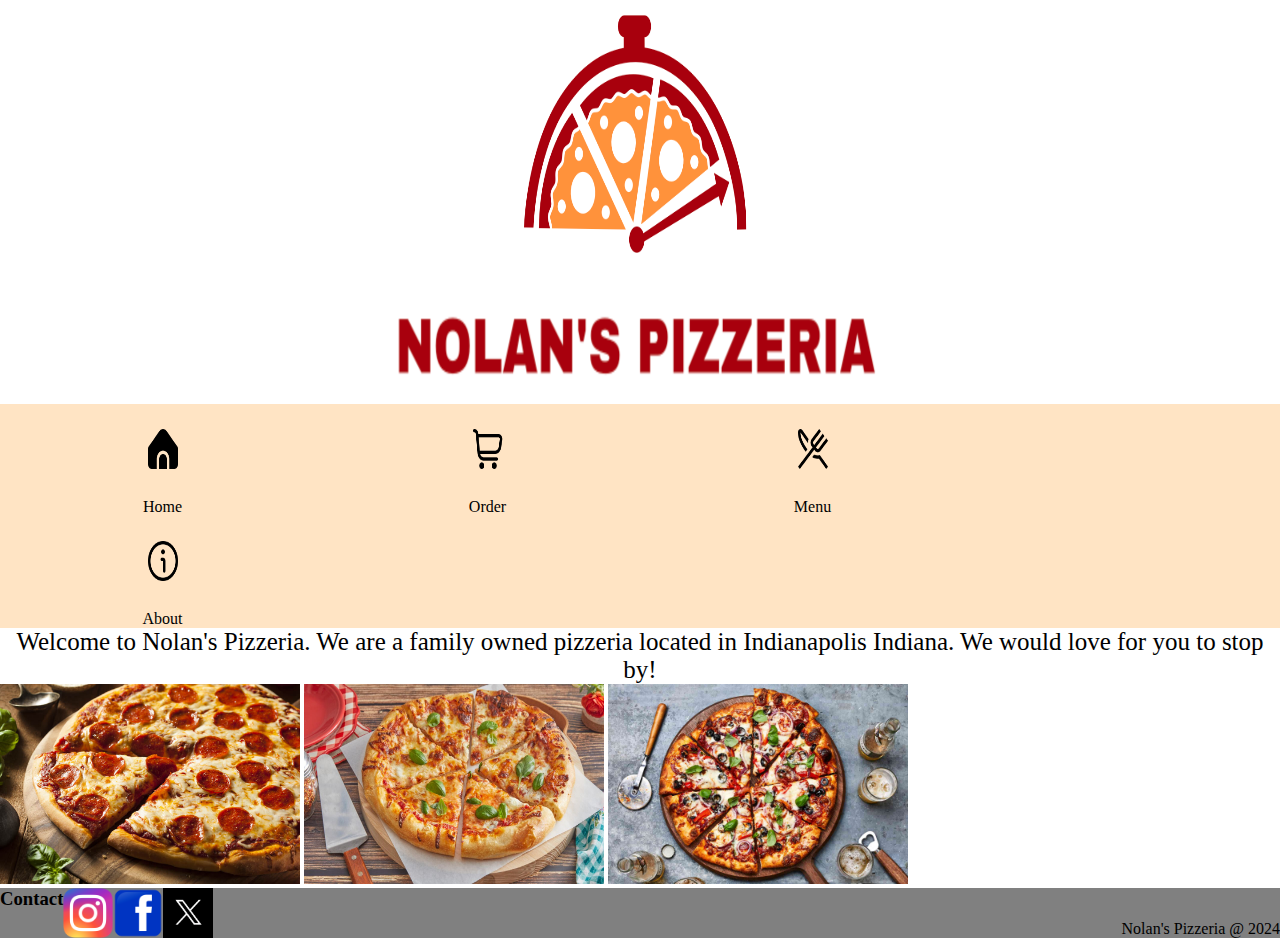
<file: index.html>
<!DOCTYPE html>
<html>
    <head>
        <link rel="stylesheet" href="css/indexStyle.css"> 
    </head>
    <body>
        <div class="logo">
            <img src="images/logo.png" id="logo" height="400px" width="500px" alt="Logo">
        </div>
        <ul class = "nav">
            <li><a href="index.html"><img src="images/homeLogoSelected.png" height="40px" width="30px" alt="Home Logo"></a><p>Home</p></li>
            <li><a href="orderForm.html"><img src="images/orderLogo.png" height="40px" width="30px" alt="Order Logo"></a><p>Order</p></li>
            <li><a href="menu.html"><img src="images/menuLogo.png" height="40px" width="30px" alt="Menu Logo"></a><p>Menu</p></li>
            <li><a href="about.html"><img src="images/infoLogo.png" height="40px" width="30px" alt="About Logo"></a><p>About</p></li>
        </ul>
        <main>
            <div class="paragraph">
                <p>Welcome to Nolan's Pizzeria. We are a family owned pizzeria located in Indianapolis Indiana. We would love for you to stop by!</p>
            </div>
            <div class="images">
                <img src="images/pizza1.jpeg" height="200vh" width="300vh" alt="Pepperoni Pizza">
                <img src="images/pizza2.jpeg" height="200vh" width="300vh" alt="Pepperoni Pizza">
                <img src="images/pizza3.jpeg" height="200vh" width="300vh" alt="Pepperoni Pizza">
            </div>
        </main>
        <footer id="footer">
            <h3>Contact</h3>
            <img src="images/instagram.png" height="50vh" width="50vh" alt="Instagram Logo" id="Instagram" name="Instagram">
            <img src="images/Facebook_icon.png" height="50vh" width="50vh" alt="Facebook Logo" id="Facebook" name="Facebook">
            <img src="images/x.webp" height="50vh" width="50vh" alt="Facebook Logo" id="Facebook" name="Facebook">
            <p id="footerText">Nolan's Pizzeria @ 2024</p>
        </footer>
    </body>
</html>
</file>
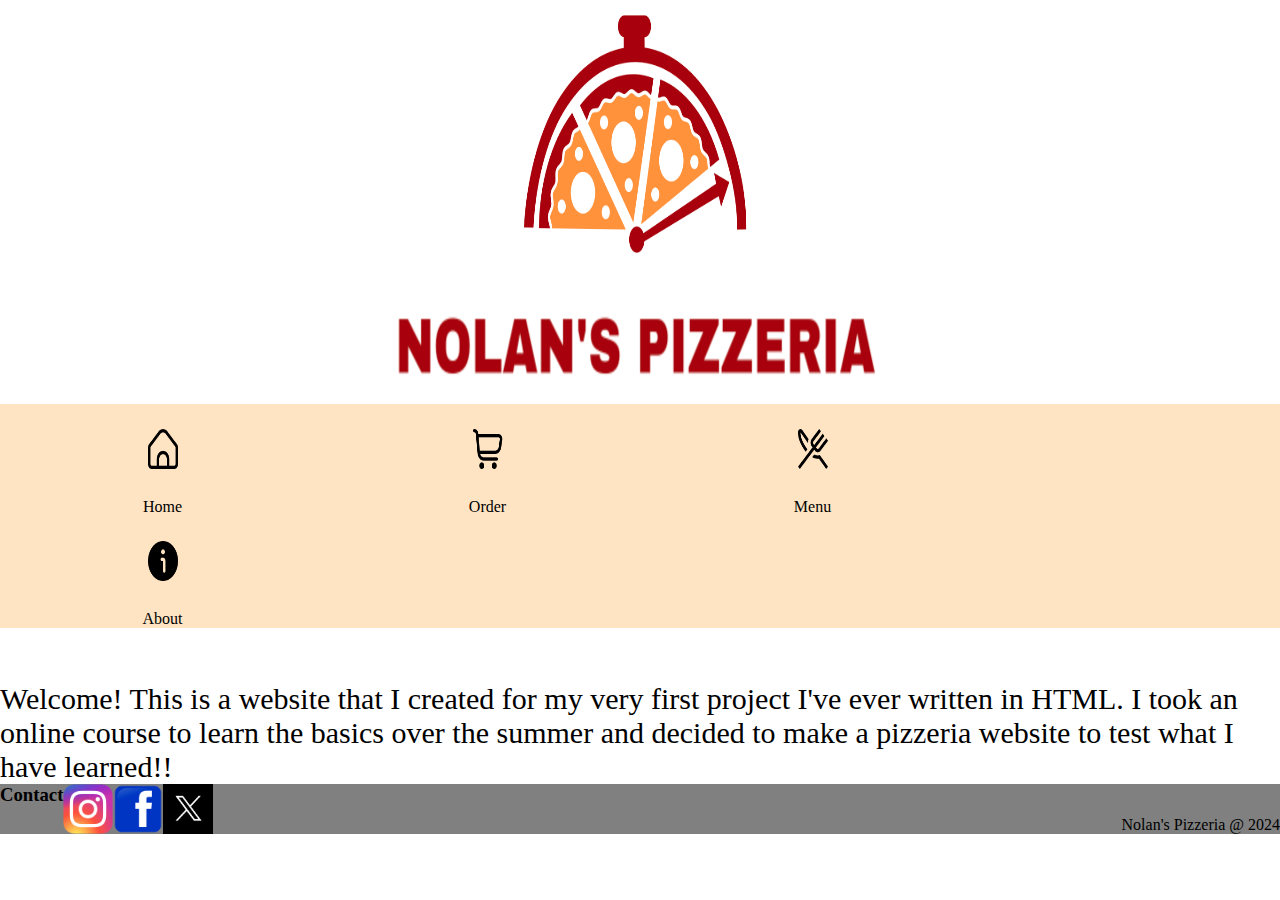
<file: about.html>
<!DOCTYPE html>
<html>
    <head>
        <link rel="stylesheet" href="css/about.css">
    </head>
    <body>
        <div class="logo">
            <img src="images/logo.png" id="logo" height="400px" width="500px" alt="Logo">
        </div>
        <ul class = "nav">
            <li><a href="index.html"><img src="images/homeLogo.png" height="40px" width="30px" alt="Home Logo"></a><p>Home</p></li>
            <li><a href="orderForm.html"><img src="images/orderLogo.png" height="40px" width="30px" alt="Order Logo"></a><p>Order</p></li>
            <li><a href="menu.html"><img src="images/menuLogo.png" height="40px" width="30px" alt="Menu Logo"></a><p>Menu</p></li>
            <li><a href="about.html"><img src="images/infoLogoSelected.png" height="40px" width="30px" alt="About Logo"></a><p>About</p></li>
        </ul>
        <main>
            <br><br><br>
            <p id="mainText">Welcome! This is a website that I created for my very first project I've ever written in HTML. I took an online course to learn the basics over the summer and decided to make a pizzeria website to test what I have learned!!</p>
        </main>
        <footer id="footer">
            <h3>Contact</h3>
            <img src="images/instagram.png" height="50vh" width="50vh" alt="Instagram Logo" id="Instagram" name="Instagram">
            <img src="images/Facebook_icon.png" height="50vh" width="50vh" alt="Facebook Logo" id="Facebook" name="Facebook">
            <img src="images/x.webp" height="50vh" width="50vh" alt="Facebook Logo" id="Facebook" name="Facebook">
            <p id="footerText">Nolan's Pizzeria @ 2024</p>
        </footer>
    </body>
</file>
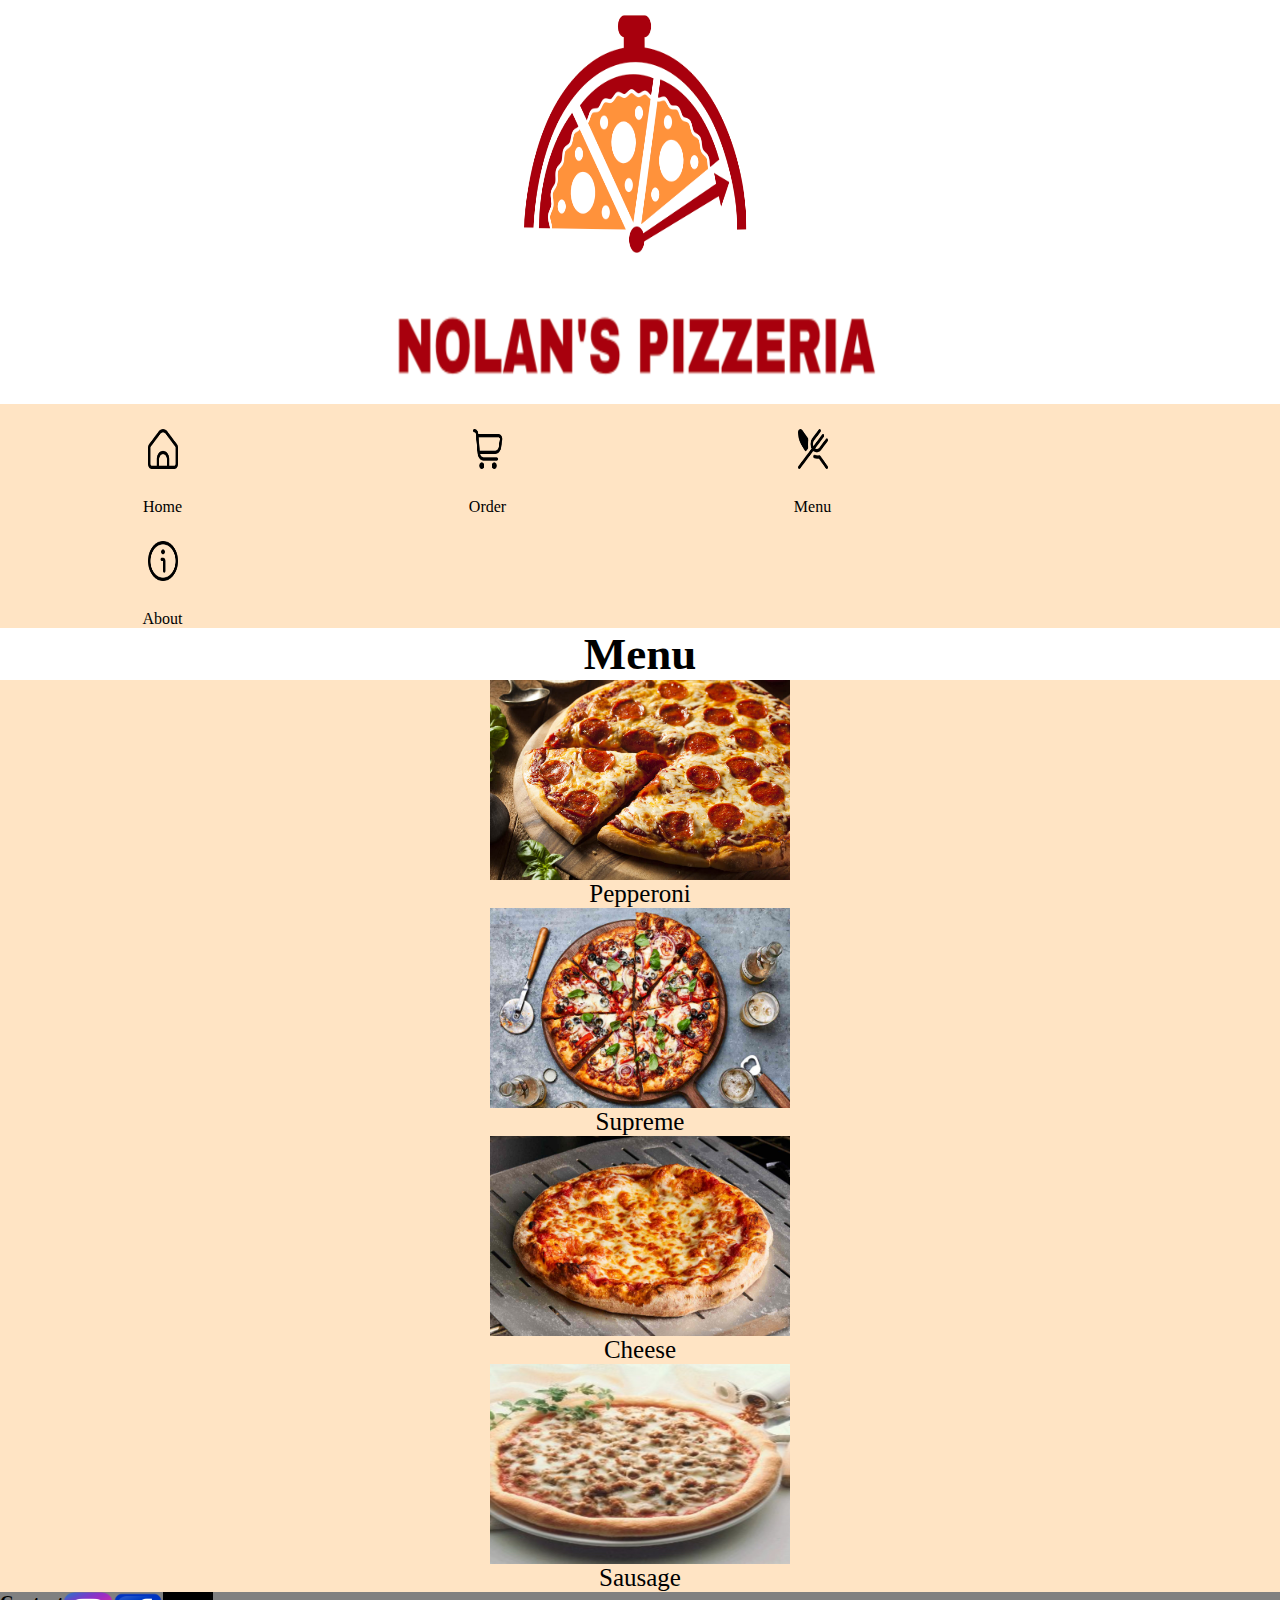
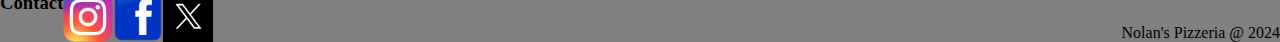
<file: menu.html>
<!DOCTYPE html>
<html>
    <head>
        <link rel="stylesheet" href="css/menu.css">
    </head>
    <body>
        <div class="logo">
            <img src="images/logo.png" id="logo" height="400px" width="500px" alt="Logo">
        </div>
        <ul class = "nav">
            <li><a href="index.html"><img src="images/homeLogo.png" height="40px" width="30px" alt="Home Logo"></a><p>Home</p></li>
            <li><a href="orderForm.html"><img src="images/orderLogo.png" height="40px" width="30px" alt="Order Logo"></a><p>Order</p></li>
            <li><a href="menu.html"><img src="images/menuSelected.png" height="40px" width="30px" alt="Menu Logo"></a><p>Menu</p></li>
            <li><a href="about.html"><img src="images/infoLogo.png" height="40px" width="30px" alt="About Logo"></a><p>About</p></li>
        </ul>
        <main>
            <h1 id="menuHeader">Menu</h1>
            <div class="menuItems">
                <img src="images/pizza1.jpeg" height="200vh" width="300vh" alt="Pepperoni Pizza">
                <p>Pepperoni<p>
                <img src="images/pizza3.jpeg" height="200vh" width="300vh" alt="Supreme Pizza">
                <p>Supreme</p>
                <img src="images/cheesePizza.jpeg" height="200vh" width="300vh" alt="Cheese Pizza">
                <p>Cheese</p>
                <img src="images/suasagePizza.jpeg" height="200vh" width="300vh" alt="Sausage Pizza">
                <p>Sausage</p>
            </div>
        </main>
        <footer id="footer">
            <h3>Contact</h3>
            <img src="images/instagram.png" height="50vh" width="50vh" alt="Instagram Logo" id="Instagram" name="Instagram">
            <img src="images/Facebook_icon.png" height="50vh" width="50vh" alt="Facebook Logo" id="Facebook" name="Facebook">
            <img src="images/x.webp" height="50vh" width="50vh" alt="Facebook Logo" id="Facebook" name="Facebook">
            <p id="footerText">Nolan's Pizzeria @ 2024</p>
        </footer>
    </body>
</file>
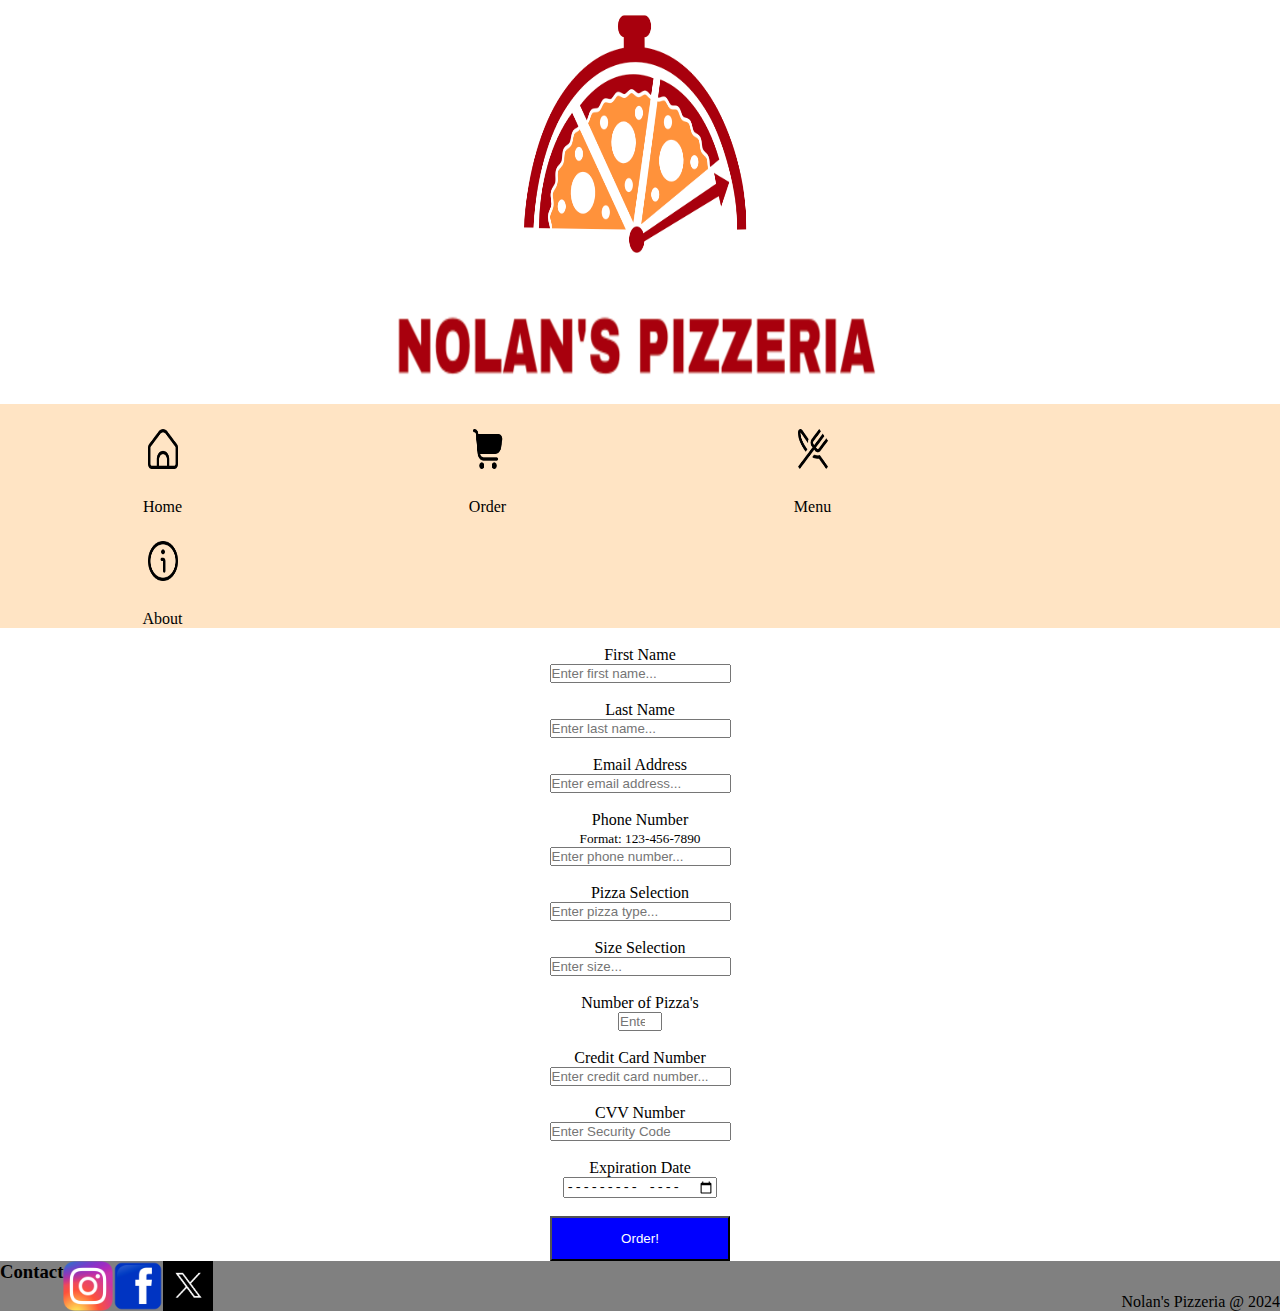
<file: orderForm.html>
<!DOCTYPE html>
<html>
    <head>
        <link rel="stylesheet" href="css/orderForm.css">
    </head>
    <body>
        <div class="logo">
            <img src="images/logo.png" id="logo" height="400px" width="500px" alt="Logo">
        </div>
        <ul class = "nav">
            <li><a href="index.html"><img src="images/homeLogo.png" height="40px" width="30px" alt="Home Logo"></a><p>Home</p></li>
            <li><a href="orderForm.html"><img src="images/orderLogoSelected.png" height="40px" width="30px" alt="Order Logo"></a><p>Order</p></li>
            <li><a href="menu.html"><img src="images/menuLogo.png" height="40px" width="30px" alt="Menu Logo"></a><p>Menu</p></li>
            <li><a href="about.html"><img src="images/infoLogo.png" height="40px" width="30px" alt="About Logo"></a><p>About</p></li>
        </ul>
        <main>
            <form action="orderSuccess.html">
                <div class="simpleInput">
                    <br><label for="firstName">First Name</label>
                    <br><input type="text" id="firstName" name="firstName" placeholder="Enter first name..." required>
                </div>
                <div class="simpleInput">
                    <br><label for="lastName">Last Name</label>
                    <br><input type="text" id="lastName" name="lastName" placeholder="Enter last name..." required>
                </div>
                <div class="simpleInput">
                    <br><label for="emailAdress">Email Address</label>
                   <br><input type="email" id="emailAdress" name="email" placeholder="Enter email address..." required> 
                </div>
                <div class="simpleInput">
                    <br><label for="phoneNumber">Phone Number</label>
                    <br><label><small>Format: 123-456-7890</small></label>
                   <br><input type="tel" id="phoneNumber" name="phoneNumber" placeholder="Enter phone number..." pattern="[0-9]{3}-[0-9]{3}-[0-9]{4}" required> 
                </div>
                <div class="options">
                    <br><label for="optionsSelection">Pizza Selection</label>
                    <br><input list="options" id="optionsSelection" name="optionsSelection" placeholder="Enter pizza type..." required>
                    <datalist id="options">
                        <option>Cheese</option>
                        <option>Pepperoni</option>
                        <option>Suasage</option>
                        <option>Supreme</option>
                    </datalist>
                </div>
                <div class="options">
                    <br><label for="sizeSelection">Size Selection</label>
                    <br><input list="sizeOptions" id="sizeSelection" name="sizeSelection" placeholder="Enter size..." required>
                    <datalist id="sizeOptions">
                        <option>Small</option>
                        <option>Medium</option>
                        <option>Large</option>
                    </datalist>
                </div>
                <div class="simpleInput">
                    <br><label for="numberPizza">Number of Pizza's</label>
                   <br><input type="number" id="numberPizza" name="numberPizza" placeholder="Enter number of pizza's..." required min="1" max="5"> 
                </div>
                <div class="simpleInput">
                    <br><label for="creditCard">Credit Card Number</label>
                    <br><input type="text" id="creditCard" inputMode="numeric" placeholder="Enter credit card number..." pattern="[0-9/s]{13-19}">
                </div>
                <div class="simpleInput">
                    <br><label for="cvv">CVV Number</label>
                    <br><input id="cvv" type="number" maxlength="3" pattern="([0-9]|[0-9]|[0-9])" name="cvv" required placeholder="Enter Security Code"/>
                </div>
                <div class="simpleInput">
                    <br><label for="expirationDate">Expiration Date</label>
                    <br><input type="month" id="expirationDate" name="expirationDate" required placeholder="Enter Expiration Date"/>
                </div>
                <div class="submitButton">
                    <br><button type="submit" id="submit">Order!</button>
                </div>
            </form>
        </main>
        <footer id="footer">
            <h3>Contact</h3>
            <img src="images/instagram.png" height="50vh" width="50vh" alt="Instagram Logo" id="Instagram" name="Instagram">
            <img src="images/Facebook_icon.png" height="50vh" width="50vh" alt="Facebook Logo" id="Facebook" name="Facebook">
            <img src="images/x.webp" height="50vh" width="50vh" alt="Facebook Logo" id="Facebook" name="Facebook">
            <p id="footerText">Nolan's Pizzeria @ 2024</p>
        </footer>
        <style>
            input:focus:invalid{
                border:4px solid red
            }
        </style>
    </body>
</html>
</file>
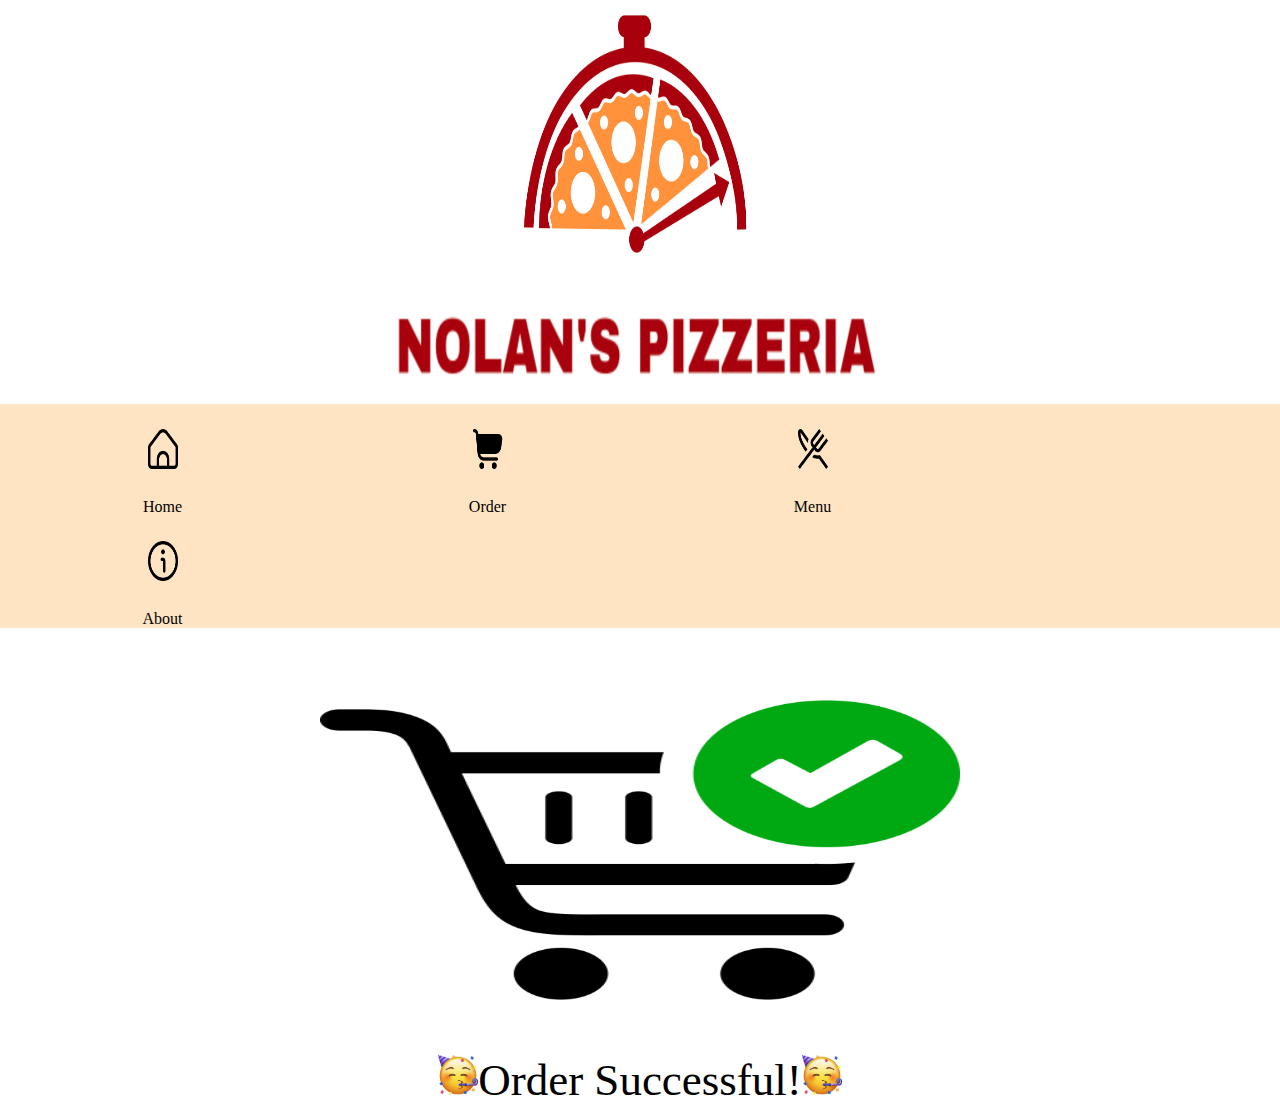
<file: orderSuccess.html>
<!DOCTYPE html>
<html>
    <head>
        <link rel="stylesheet" href="css/orderSuccess.css">
    </head>
    <body>
        <div class="logo">
            <img src="images/logo.png" id="logo" height="400px" width="500px" alt="Logo">
        </div>
        <ul class = "nav">
            <li><a href="index.html"><img src="images/homeLogo.png" height="40px" width="30px" alt="Home Logo"></a><p>Home</p></li>
            <li><a href="orderForm.html"><img src="images/orderLogoSelected.png" height="40px" width="30px" alt="Order Logo"></a><p>Order</p></li>
            <li><a href="#"><img src="images/menuLogo.png" height="40px" width="30px" alt="Menu Logo"></a><p>Menu</p></li>
            <li><a href="about.htm"><img src="images/infoLogo.png" height="40px" width="30px" alt="About Logo"></a><p>About</p></li>
        </ul>
        <main>
            <br><br><br><br>
            <img src="images/orderSuccessful.webp" id="orderSuccess" alt="Order Successful" height="300px" width="50px">
            <br><br><br>
           <p id="orderSuccessfulText"><img src="images/party.webp" alt="Confetti" height="40px" width="40px">Order Successful!<img src="images/party.webp" alt="Confetti" height="40px" width="40px"></p>
        </main>
    
    </body>
</file>
<file: css/indexStyle.css>
*{
    margin:0;
    padding:0;
}

.logo{
    text-align: center;
}

.nav{
    background-color:bisque;
    display:flex;
    flex-flow: row wrap;
    justify-content: stretch;
    text-align: center;
}

.nav li{
    list-style-type: none;
}

.nav a{
    display:inline-block;
    padding:25px;
    margin: 0 25px;
    text-align: center;
    text-decoration: none;
    width: 25vh;
}

.paragraph {
    text-align:center;
}

.paragraph{
    font-size:25px;
}

#footer{
    display:flex;
    background-color: grey;
    flex-flow:wrap;

}

#footer p{
    margin-left: auto;
    margin-top: auto;
}
</file>
<file: css/about.css>
*{
    margin:0;
    padding:0;
}

.logo{
    text-align: center;
}

.nav{
    background-color:bisque;
    display:flex;
    flex-flow: row wrap;
    justify-content: stretch;
    text-align: center;
}

.nav li{
    list-style-type: none;
}

.nav a{
    display:inline-block;
    padding:25px;
    margin: 0 25px;
    text-align: center;
    text-decoration: none;
    width: 25vh;
}

#footer{
    display:flex;
    background-color: grey;
    flex-flow:wrap;
}

#footer p{
    margin-left: auto;
    margin-top: auto;
}

#mainText{
    font-size: 30px;
}
</file>
<file: css/menu.css>
*{
    margin:0;
    padding:0;
}

.logo{
    text-align: center;
}

.nav{
    background-color:bisque;
    display:flex;
    flex-flow: row wrap;
    justify-content: stretch;
    text-align: center;
}

.nav li{
    list-style-type: none;
}

.nav a{
    display:inline-block;
    padding:25px;
    margin: 0 25px;
    text-align: center;
    text-decoration: none;
    width: 25vh;
}

#footer{
    display:flex;
    background-color: grey;
    flex-flow:wrap;
}

#footer p{
    margin-left: auto;
    margin-top: auto;
}

.menuItems{
    font-size: 25px;
    background-color:bisque;
}

#menuHeader{
    text-align:center;
    font-size: 45px;
}

.menuItems p{
    text-align:center;
}

.menuItems img{
    display:block;
    margin-left: auto;
    margin-right: auto;

}
</file>
<file: css/orderForm.css>
*{
    margin:0;
    padding:0;
}

.logo{
    text-align: center;
}

.nav{
    background-color:bisque;
    display:flex;
    flex-flow: row wrap;
    justify-content: stretch;
    text-align: center;
}

.nav li{
    list-style-type: none;
}

.nav a{
    display:inline-block;
    padding:25px;
    margin: 0 25px;
    text-align: center;
    text-decoration: none;
    width: 25vh;
}

.simpleInput{
    text-align:center;
}

.options{
    text-align: center;
}

.submitButton{
    text-align: center;
}

.submitButton button{
    height: 5vh;
    width: 20vh;
    background-color: blue;
    color: white;
}

.submitButton:hover{
    opacity:50%;
}

#footer{
    display:flex;
    background-color: grey;
    flex-flow:wrap;
}

#footer p{
    margin-left: auto;
    margin-top: auto;
}
</file>
<file: css/orderSuccess.css>
*{
    margin:0;
    padding:0;
}

.logo{
    text-align: center;
}

.nav{
    background-color:bisque;
    display:flex;
    flex-flow: row wrap;
    justify-content: stretch;
    text-align: center;
}

.nav li{
    list-style-type: none;
}

.nav a{
    display:inline-block;
    padding:25px;
    margin: 0 25px;
    text-align: center;
    text-decoration: none;
    width: 25vh;
}

#orderSuccess{
    display: block;
    margin-left: auto;
    margin-right: auto;
    width: 50%;
}

#orderSuccessfulText{
    text-align:center;
    font-size: 45px;
}
</file>
